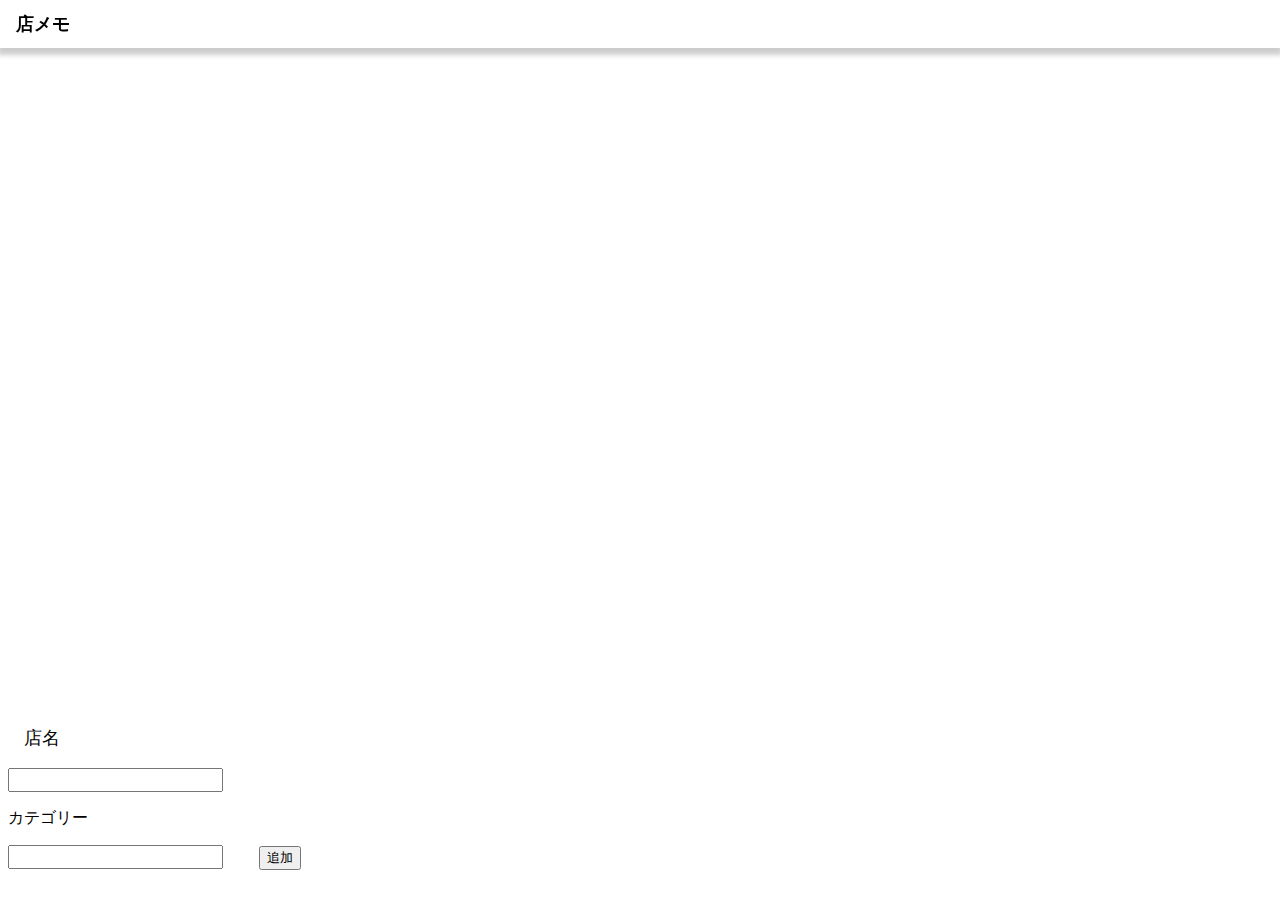
<file: index.html>
<!DOCTYPE html>
<html>

<head>
    <title>店メモ</title>
    <meta charset="UTF-8" />
    <meta name="viewport" content="width=device-width, initial-scale=1.0">
    <link rel="stylesheet" href="./css/style.css" />
</head>


<body>
    <header class="head-shadow">
        <h1 id="title">店メモ</h1>
    </header>


    <div class="card-list" id="cardList"></div>

    <createArea>
        <p id="title">店名</p>
        <input id="add-text" />
        <p>カテゴリー</p>
        <input id="add-id" />
        <button id="add-button">追加</button>
    </createArea>


    <script src="./js/script.js"></script>
</body>

</html>
</file>
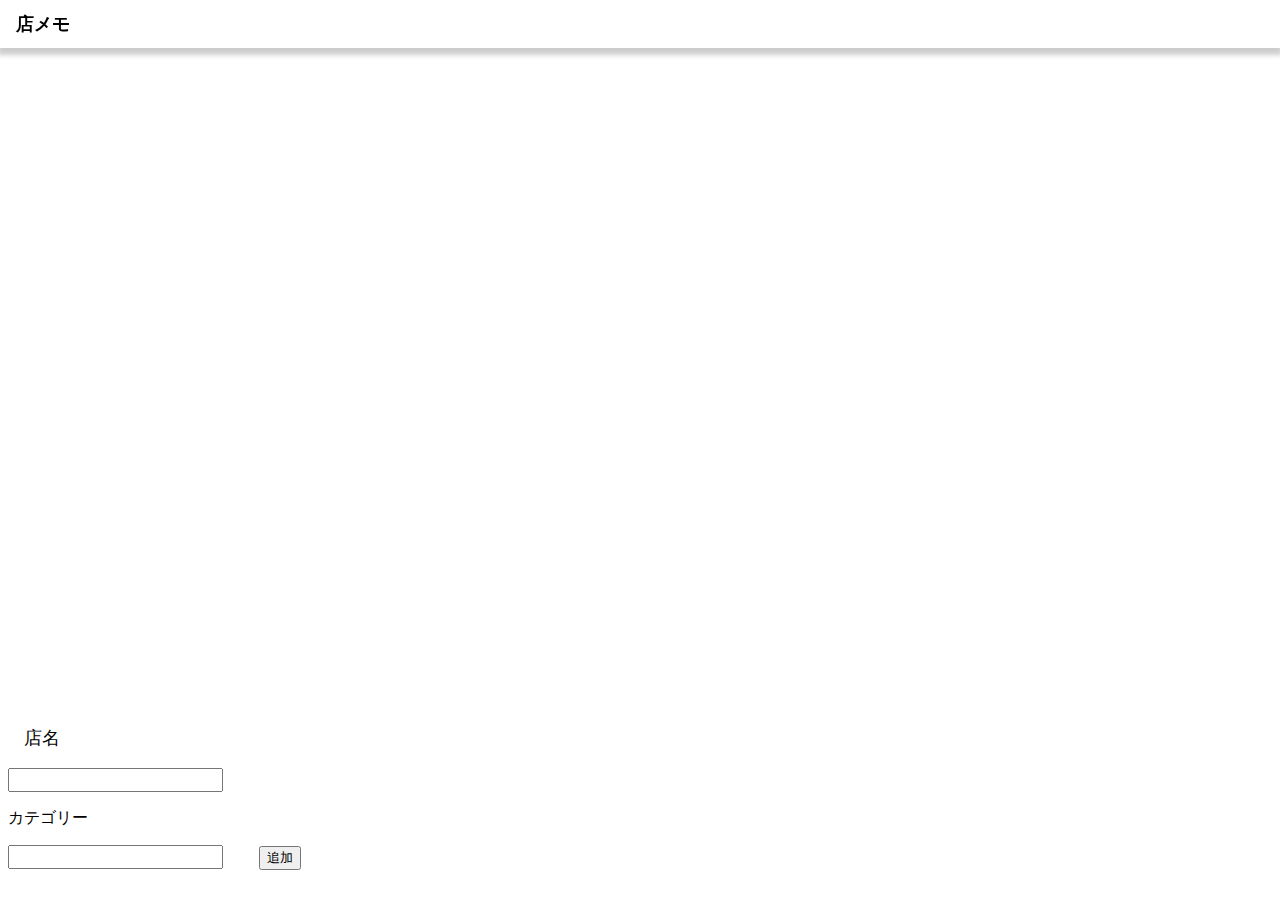
<file: src/index.html>
<!DOCTYPE html>
<html>

<head>
    <title>店メモ</title>
    <meta charset="UTF-8" />
    <meta name="viewport" content="width=device-width, initial-scale=1.0">
    <link rel="stylesheet" href="../css/style.css" />
</head>


<body>
    <header class="head-shadow">
        <h1 id="title">店メモ</h1>
    </header>


    <div class="card-list" id="cardList"></div>

    <createArea>
        <p id="title">店名</p>
        <input id="add-text" />
        <p>カテゴリー</p>
        <input id="add-id" />
        <button id="add-button">追加</button>
    </createArea>


    <script src="../js/script.js"></script>
</body>

</html>
</file>
<file: css/style.css>
button {
    margin-left: 32px;
}

.container {
    border: solid 1px #ccc;
    padding: 16px;
    margin: 8px;
}

header {
    position: fixed;
    top: 0;
    width: 100%;
    margin-left: -8px;
}

li>div {
    display: flex;
    align-items: center;
}

#title{
    padding-left: 16px;
    font-size: 18px;
}



/*--------------------------------------
カード型_02
--------------------------------------*/
.l-wrapper_02 {
    margin: 10px;
    width: calc((100% - 5% * 1) / 2);
}

.card-radius_02 {
    overflow: hidden;
    border-radius: 8px;
    box-shadow: 0 4px 15px rgba(0, 0, 0, .2);
}

.card_02 {
    background-color: #fff;
    box-shadow: 0 0 0px rgba(0, 0, 0, .16);
    color: #212121;
    text-decoration: none;
}

.card__header_02 {
    display: flex;
    flex-wrap: wrap;
}

.card__title_02 {
    padding: 1rem 1.5rem 0;
    font-size: 1.6rem;
    order: 1;
    font-weight: bold;
    text-decoration: none;
    /*線の種類（実線） 太さ 色*/
    border-bottom: solid 3px black;

}

.card__thumbnail_02 {
    margin: 0;
    order: 0;
}

.card__image_02 {
    width: 100%;
}

.card__body_02 {
    padding: 0 1.5rem;
}

.card__text_02 {
    font-size: .8rem;
    text-align: center;
    text-decoration: none;
}

.card__text2_02 {
    font-size: .8rem;
    margin-top: 0;
    margin-bottom: 1.5rem;
}

.card-list {
    display: flex;
    flex-direction: row;
    justify-content: flex-start;
    flex-wrap: wrap;
    padding-bottom: 200px;
    padding-top: 50px;
}

createArea {
    background-color: #fff;
    width: 100%;
    padding-bottom: 30px;
    box-sizing: border-box;

    /*下に固定*/
    position: fixed;
    /*←絶対位置*/
    bottom: 0;
    /*下に固定*/
}

.head-shadow {
    box-shadow: 0px 5px 5px 2px rgba(0, 0, 0, .2);
    backdrop-filter: blur(3px);
}

input {
    font-size: 16px;
}

@media screen and (max-width: 1000px) {
    .l-wrapper_02 {
        margin: 1rem auto;
        width: 90%;
    }
}
</file>
